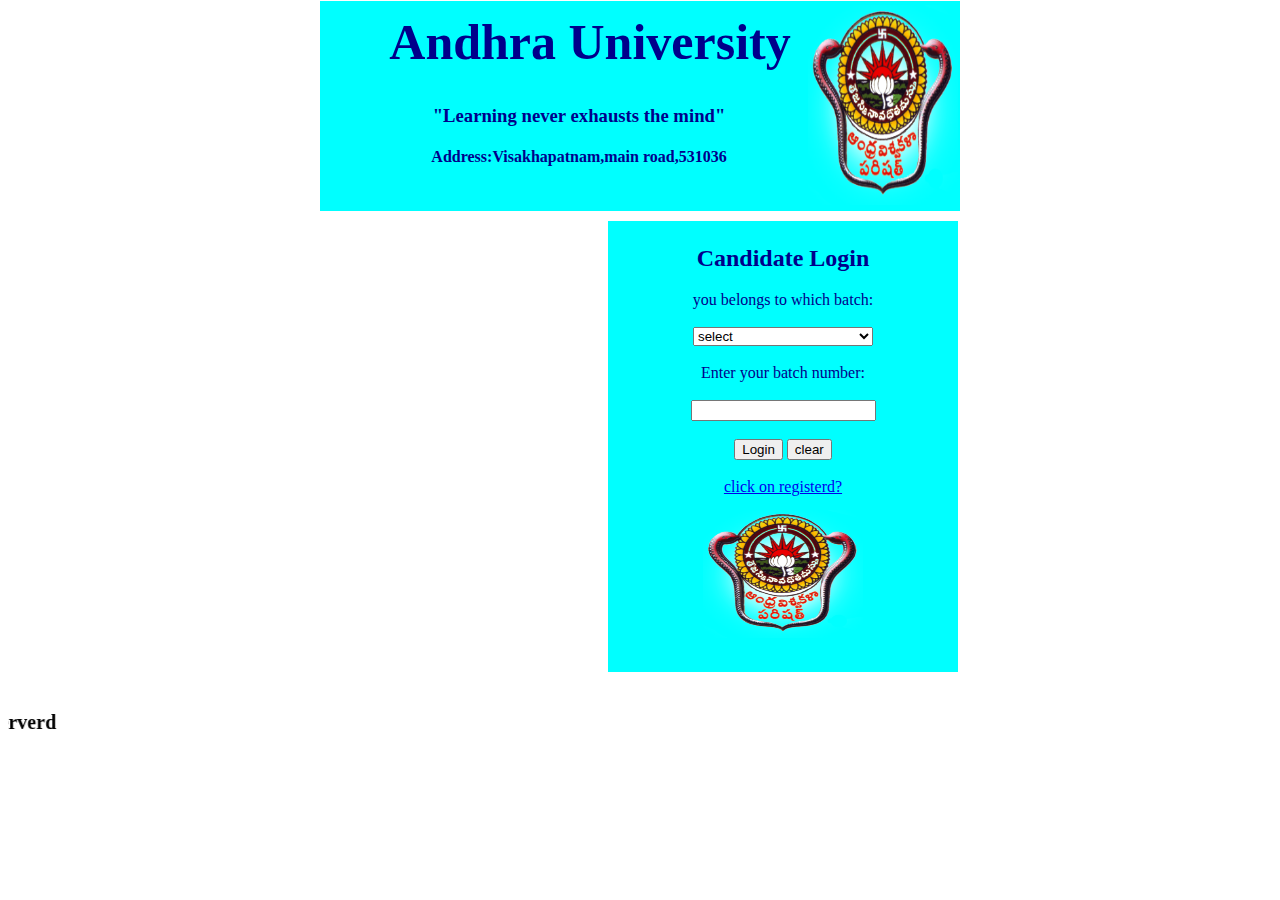
<file: Index.html>
<!DOCTYPE html>
<html lang="en">
<head>
    <meta charset="UTF-8">
    <meta http-equiv="X-UA-Compatible" content="IE=edge">
    <meta name="viewport" content="width=device-width, initial-scale=1.0">
    <title>Document</title>
    <link rel="stylesheet" href="./sample.css">
    <style>
    </style>
</head>
<body>
    <center><div class="one">
        <h1>Andhra University</h1>
        <img src="./au-big-logo.png" alt="">
        <h3>"Learning never exhausts the mind"</h3>
        <h4> <b>Address:</b>Visakhapatnam,main road,531036</h4>
        </div>
        <div class="two"><form action="./3rd page.html">
            <h2>Candidate Login</h2>
            <label> you belongs to which batch:</label><br><br>
            <select name="values" id="numbers" value="" required><br><br>
            <option value="">select</option>
            <option value="">2019</option>
            <option value="">2020</option>
            <option value="">2021</option>
            <option value="">2022</option>
            </select><br><br>
            <label for="">Enter your batch number:</label><br><br>
            <input type="numbers" name="numbers" min="1" max="100" value="" required><br><br>
            <button>Login</button>
           <input type="reset" value="clear"><br><br>
           <a href="./1st page.html">click on registerd?</a>
           <img id="pic" src="./Andhra_University_logo.png" alt="">
        </form></div></center> 
        <marquee behavior="scroll" direction="right">copy rights&copy; All rights reserverd</marquee>
</body>
</html>
</file>
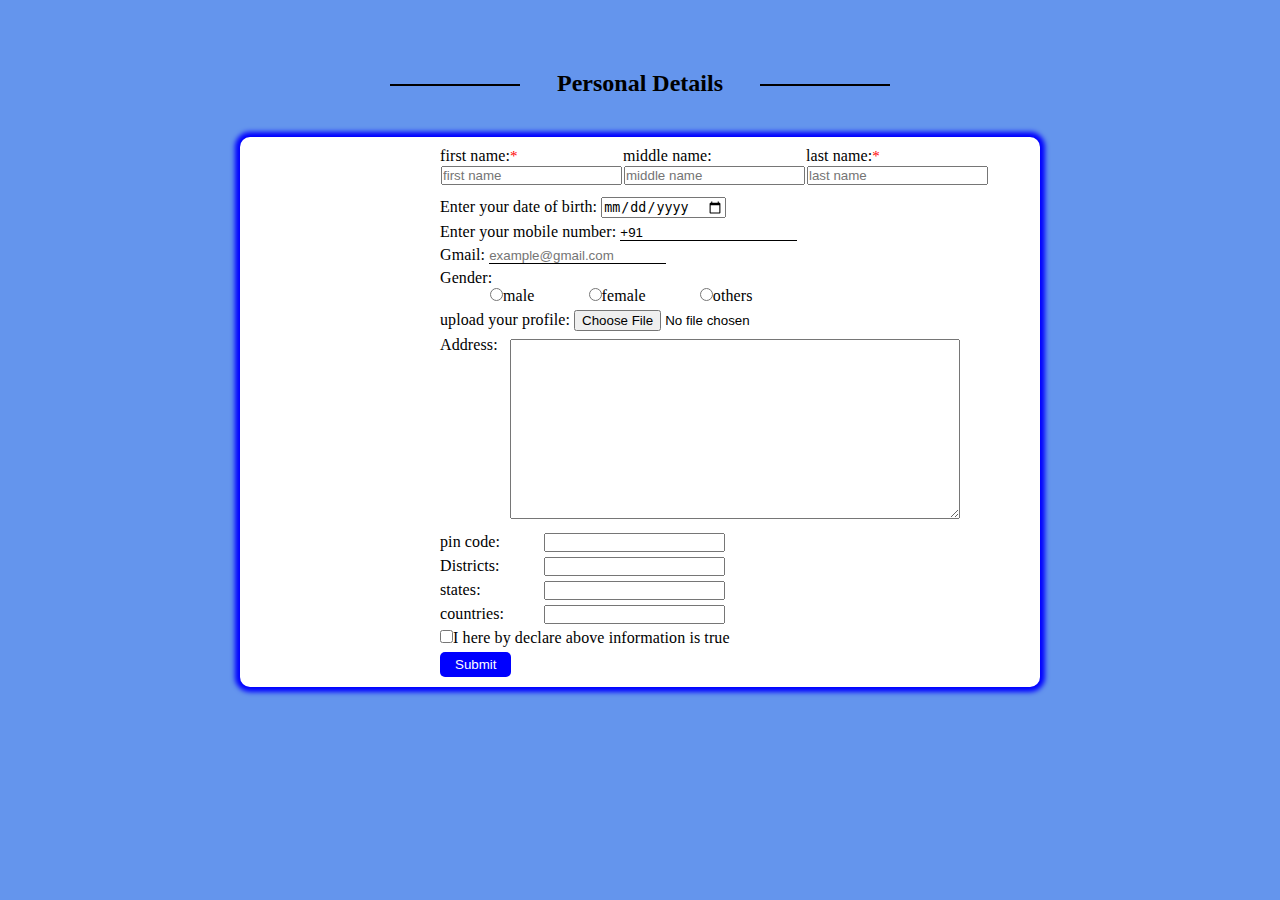
<file: 1st page.html>
<!DOCTYPE html>
<html lang="en">
<head>
    <meta charset="UTF-8">
    <meta http-equiv="X-UA-Compatible" content="IE=edge">
    <meta name="viewport" content="width=device-width, initial-scale=1.0">
    <title>Document</title>
    <style>
        *{
            margin: 0px;
            padding: 0px;
            box-sizing: border-box;
        }
        .container{
            display: grid;
            grid-template-columns: 400px;
            grid-template-rows: 45px;
            row-gap: 5px;
           justify-content: center;
           align-content: center;
           background-color: white;
           max-width: 60rem;
           width: 50rem;
           padding: 10px;
           box-sizing: border-box;
           border-radius: 10px;
           box-shadow: 0px 0px 5px 5px blue;
           letter-spacing: 0.1px;
        }
        label{
            font-weight: 500;
            font-family: Georgia, 'Times New Roman', Times, serif;
        }
        .ten{
            width: 100px;
            display: inline-block;
            margin-top: 5px;
        }
        body{
            display: flex;
           justify-content: center;
           align-content: center;
           flex-wrap: wrap;
            background-color: cornflowerblue;
            margin-top: 30px;
        }
         input[type=tel] {
        border: 0px;
        outline: 0px;
        border-bottom: 1px solid black;
    }
    input[type=gmail] {
        border: 0px;
        outline: 0px;
        border-bottom: 1px solid black;
    }
    .one::after{
        content: "*";
        color: red;
        font-size: 15px;
    
    }
    .wrapper{
        display: flex;
    }
    input[type=text]{
        margin: 1px;
    }
    input[type=submit]{
        color: white;
        background-color: blue;
        border: none;
        border-radius: 5px;
        padding: 5px 15px;
        cursor: pointer;
        transition: all 0.2s ease;
    }
    input[type=submit]:active{
      transform:scale(0.96)
    }
    input[type=submit]:hover{
      background-color: orangered;
    }
    textarea{
        width: 450px;
        height: 180px;
        margin-left: 70px;
        margin-top: -15px;
    }
    input[type=radio]{
        margin-left: 50px;
        cursor: pointer;
    }
    h2{
        position: relative;
        max-width: 500px;
        margin: 40px auto;
        text-align: center;
    }
    h2:before{
        content: "";
        height: 2px;
        width: 130px;
        background: black;
        display: block;
        position: absolute;
        top: 50%;
        left: 0;
    }
    h2:after{
        content: "";
        height: 2px;
        width: 130px;
        background: black;
        display: block;
        position: absolute;
        top: 50%;
        right: 0;
    }
    </style>
</head>
<body><form action="./2nd page.html">
    <h2>Personal Details</h2>
<div class="container">
    <div class="wrapper">
    <div>
        <label class="one">first name:</label>
        <input type="text" placeholder="first name" required>
    </div>
    <div>
        <label>middle name:</label>
        <input type="text" placeholder="middle name">
    </div>
    <div>
        <label class="one">last name:</label>
        <input type="text" placeholder="last name" required>
    </div>
    </div>
    <div>
        <label>Enter your date of birth:</label>
        <input type="date" required>
    </div>
    <div>
        <label>Enter your mobile number:</label>
        <input type="tel" value="+91" required>
    </div>
    <div>
        <label>Gmail:</label>
        <input type="gmail" placeholder="example@gmail.com" required>
    </div>
    <div>
        <label>Gender:</label><br>
        <input type="radio" name="gender">male 
        <input type="radio" name="gender">female 
        <input type="radio" name="gender">others 
    </div>
    <div>
        <label>upload your profile:</label>
        <input type="file" required>
    </div>
    <div>
        <label>Address:</label>
        <textarea name="" id="" cols="28" row="8" required></textarea>
    </div>
    <div class="title">
    <div>
        <label class="ten">pin code:</label>
        <input type="pin code" maxlength="6digits" required>
    </div>
    <div>
        <label class="ten">Districts:</label>
        <input list="Districts" id="states" required/>
        <datalist id="Districts">
         <option value="Visakhapatnam"/>
         <option value="Anakapalli"/>
         <option value="chittor"/>
         <option value="Guntur"/>
        </datalist>
    </div>
    <div>
        <label class="ten">states:</label>
        <input list="District" required/>
        <datalist id="District">
            <option value="Andhra pradesh"/>
            <option value="Tamila naddu"/>
            <option value="Utthar pradesh"/>
            <option value="Telengana"/>
        </datalist>
    </div>
    <div>
        <label class="ten">countries:</label>
        <input list="Countries" id="" required>
<datalist id="Countries">
    <option value="India"/>
    <option value="America"/>
    <option value="Africa"/>
    <option value="US"/>
</datalist>
    </div>
    </div>
    <div>
        <input type="checkbox" required>I here by declare above information is true 
    </div>
    <div>
       <input type="submit">
    </div>
</div>
</form>
</body>
</html>
</file>
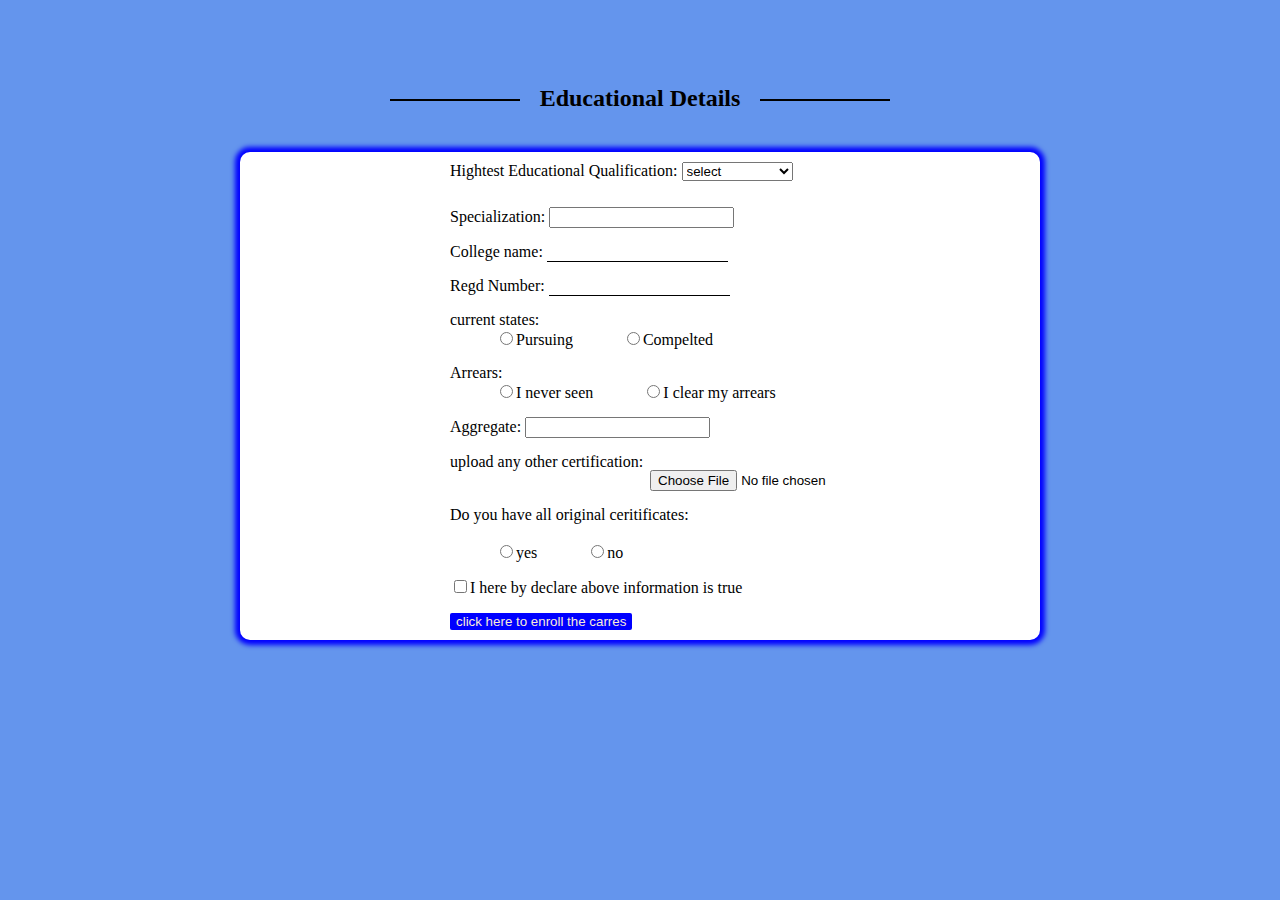
<file: 2nd page.html>
<!DOCTYPE html>
<html lang="en">
<head>
    <meta charset="UTF-8">
    <meta http-equiv="X-UA-Compatible" content="IE=edge">
    <meta name="viewport" content="width=device-width, initial-scale=1.0">
    <title>Document</title>
    <style>
         .container{
            display: grid;
            grid-template-columns: 380px;
            grid-template-rows: 30px;
            row-gap: 15px;
           justify-content: center;
           align-content: center;
           flex-wrap: wrap;
           background-color: white;
           width: 50rem;
           padding: 10px;
           box-sizing: border-box;
           border-radius: 10px;
           box-shadow: 0px 0px 5px 5px blue;
        }   
        body{
            background-color: cornflowerblue;
            display: flex;
           justify-content: center;
           align-content: center;
           flex-wrap: wrap;
            margin-top: 45px;
        }
        h2{
        position: relative;
        max-width: 500px;
        margin: 40px auto;
        text-align: center;
    }
    h2:before{
        content: "";
        height: 2px;
        width: 130px;
        background: black;
        display: block;
        position: absolute;
        top: 50%;
        left: 0;
    }
    h2:after{
        content: "";
        height: 2px;
        width: 130px;
        background: black;
        display: block;
        position: absolute;
        top: 50%;
        right: 0;
    }
    input[type=radio]{
        margin-left: 50px;
        cursor: pointer;
    }
    input[type=text] {
    border: 0px;
    outline: 0px;
    border-bottom: 1px solid black;
}
input[type=submit]{
    background-color: blue;
    border: none;
    border-radius: 2px;
    transition: all 0.2s ease;
    color: antiquewhite;
}
input[type=submit]:active{
   transform: scale(0.96);
}
input[type=submit]:hover{
    cursor: pointer;
    color: white;
    background-color: orangered;
}
input[type=file] {
    margin-left: 200px;
    margin-top: -15px;
}
    </style>
</head>
<body>
    <form action="./3rd page.html">
        <h2>Educational Details</h2>
        <div class="container">
            <div> <label for="">Hightest Educational Qualification:</label>
                <select name="" id required="">
                    <option value="">select</option>
                    <option value="">10th</option>
                    <option value="">Inter/Diploma</option>
                    <option value="">Degree/B.Tech</option>
                </select></div>
                <div><label for="">Specialization:</label>
                    <input list="specialization" required>
                    <datalist id="specialization">
                        <option value="Accounts"></option>
                        <option value="Computer science"></option>
                        <option value="Bussiness"></option>
                        <option value="Mechanical"></option>
                        <option value="Civil"></option>
                    </datalist></div>
                    <div> <label for="">College name:</label>
                        <input type="text" required></div>
                        <div> <label for="">Regd Number:</label>
                            <input type="text" required></div>
                            <div> <label for="">current states:</label><br>
                                <input type="radio" name="current states" required>Pursuing</input>
                                <input type="radio" name="current states" required>Compelted</input></div>
                                <div> <label for="">Arrears:</label><br>
                                    <input type="radio" name="Arrears" required>I never seen</input>
            <input type="radio" name="Arrears" required>I clear my arrears</input></div>
            <div> <label for="">Aggregate:</label>
                <input type="percentage" min="50%" max="90%" required></div>
                <div> <label for="">upload any other certification:</label>
                    <input type="file"></div>
                    <div>  <label for="">Do you have all original ceritificates:</label><br><br>
                        <input type="radio" name="certification" required>yes</input>
                        <input type="radio" name="certification" required>no</input></div>
                        <div>  <input type="checkbox" required>I here by declare above information is true</div>
                        <div> <input type="submit" value="click here to enroll the carres"></div>
        </div>
    </form>
</body>
</html>
</file>
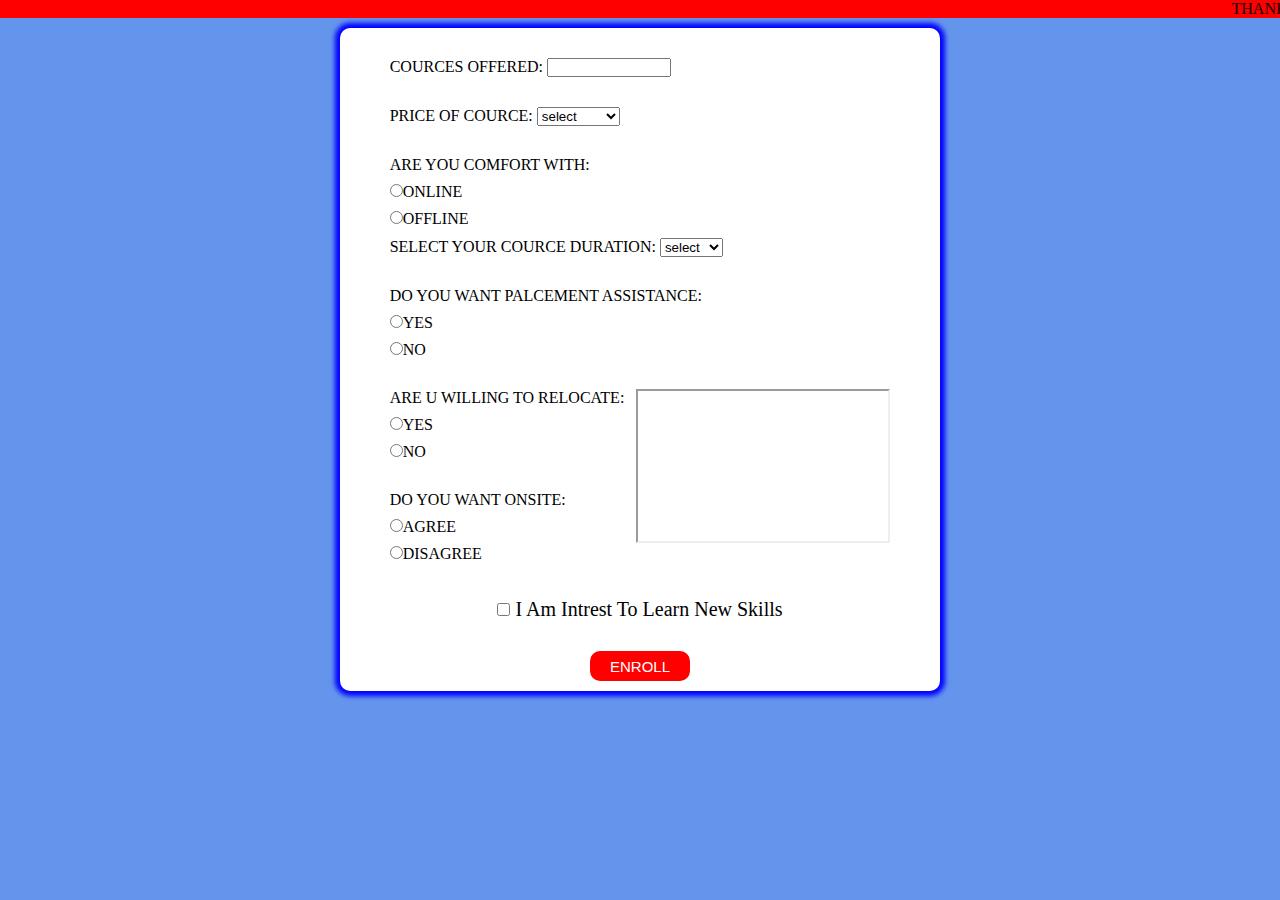
<file: 3rd page.html>
<!DOCTYPE html>
<html lang="en">
<head>
    <meta charset="UTF-8">
    <meta http-equiv="X-UA-Compatible" content="IE=edge">
    <meta name="viewport" content="width=device-width, initial-scale=1.0">
    <title>Document</title>
    <style>
 *
 {
 padding: 0px;
 margin: 0px;
 }
 .main
 {
 display: flex;
 flex-direction: column;
 justify-content: center;
 align-items:center;
 height: 100%;
 }
 .main_1
 {
 padding-top: 30px;
 display: flex;
 flex-direction: row;
 column-gap: 5%;
 }
 .iframes_1,.iframes_2
 {
 display: flex;
 flex-direction: column;
 row-gap: 30px;
 }
 .iframes_2
 {
 display: flex;
 flex-direction: column;
 row-gap: 30px;
 }
 .main_2
 {
 padding-top: 10px;
 display: flex;
 flex-direction: column;
 row-gap: 30px;
 }
 .main_3
 {
 padding-top: 30px;
 display: flex;
 flex-direction: row;
 column-gap: 12px;
 
 }
 .sub1
 {
 display: flex;
 flex-direction: column;
 
 }
 .pdf > iframe
 {
 width: 180px;
 height: 120px;
 }
 .sub1 > iframe
 {
 width: 250px;
 }
 .box > input
 {
 width: 120px;
 }
 marquee
 {
 width: 100%;
 background-color: red;
 
 }
 .main_4
 {
 padding-top: 30px;
 display: flex;
 flex-direction: column;
 justify-content: center;
 align-items: center;
 row-gap: 30px;
 text-transform: capitalize;
 }
 .main_4 > .final_1
 {
 margin-top: 5px;
 font-size: 20px;
 }
 .main_4 > .final_2 > input
 {
 width: 100px;
 height: 30px;
 font-size: 15px;
 border-radius: 10px;
 border: none;
 background-color: red;
 color: white;
 }
 .finale_2,input[type=button]:hover{
    background: green;
    cursor: pointer;
 }
 .gap
 {
 margin-top: 10px;
 }
 .main_main
 {
 padding: 0px 50px 10px 50px;
 background-color:#fff;
 border-radius: 10px;
 box-shadow: 0px 0px 5px 5px blue;
 margin-top: 10px;
 height: 100%;
 }
 body{
    background-color: cornflowerblue;
 }
    </style>
</head>
<body>
<div class="main">
 <marquee>THANK YOU FOR YOUR INTREST TO LEARN NEW SKILLS</marquee>
 <div class="main_main">
 <div class="main_1">
 <div class="iframes_1">
 <div class="label_1 box">
 <label for="">COURCES OFFERED:</label>
    <input list="languages" required>
        <datalist id="languages">
            <option value="HTML"></option>
            <option value="CSS"></option>
            <option value="JS"></option>
            <option value="JAVA"></option>
            <option value="REACT JS"></option>
            <option value="PYTHON"></option>
            <option value=".NET"></option>
        </datalist>
 </div>
 <div class="label_2 box">
 <label for="">PRICE OF COURCE:</label>
    <select name="" id="" required>
            <option value="">select</option>
            <option value="">20,000 Rs</option>
            <option value="">25,000 Rs</option>
            <option value="">30,000 Rs</option>
            <option value="">50,000 Rs</option>
        </select>
 </div>
 <div class="label_3">
 <label for="">ARE YOU COMFORT WITH:</label><br>
 <input class="gap" type="radio">ONLINE<br>
 <input class="gap" type="radio">OFFLINE
 </div>
 </div>
 <div class="pdf">
 <iframe src="https://www.youtube.com/embed/x9bTBcron78" title="YouTube video player" frameborder="0" allow="accelerometer; autoplay; clipboard-write; encrypted-media; gyroscope; picture-in-picture" allowfullscreen"></iframe>
 </div>
 </div>
 <div class="main_2">
 <div class="sub2_1 box">
 <label for="">SELECT YOUR COURCE DURATION:</label>
     <select name="" id="">
        <option value="">select</option>
        <option value="">20,000</option>
        <option value="">30,000</option>
        <option value="">40,000</option>
     </select>
 </div>
 <div class="sub2_1">
 <label for="">DO YOU WANT PALCEMENT 
ASSISTANCE:</label><br>
 <input class="gap" type="radio">YES<br>
 <input class="gap" type="radio">NO
 </div>
 </div>
 <div class="main_3">
 <div class="iframes_2">
 <div class="pavan_1">
 <label for="">ARE U WILLING TO RELOCATE:</label><br>
 <input class="gap" type="radio">YES<br>
 <input class="gap" type="radio">NO<br>
 </div>
 <div class="pavan_2">
 <label>DO YOU WANT ONSITE:</label><br>
 <input class="gap" type="radio">AGREE<br>
 <input class="gap" type="radio">DISAGREE
 </div> 
 </div>
 <div class="sub1">
 <iframe src="./html_tutorial.pdf"></iframe>
 </div>
 </div>
 <div class="main_4">
 <div class="final_1">
 <input type="checkbox">
 <label for="">I am intrest to learn new skills</label>
 </div>
 <div class="final_2">
 <input type="button" value="ENROLL">
 </div>
 </div>
 </div>
 </div>
</body>
</html>
</file>
<file: sample.css>
.one{
    color: darkblue;
    background-color: aqua;
    width: 580px;
    height: 150px;
    padding: 30px;
    margin: 20px;
    margin-top: -7px;
    position: relative;
}
img{
    width: 150px;
    height: 200px;
    float: right;
    padding-top: -25px;
    margin-top: -100px;
    margin-right: -28px;
}
.two{
    color: darkblue;
    background-color: aqua;
    width: 300px;
    height: 401px;
    padding: 25px;
    margin: 30px;
    margin-top: -10px;
    margin-left: 600px;
    position: fixed;
    display: flex;
    justify-content: center;
    align-items: center;
}
#pic{
    margin-right: 40px;
    padding: 30px;
    margin-top: -1rem;
    width: 10rem;
    height: 8rem;
}
#numbers{
    width: 180px;
}
h1{
    margin-top: -18px;
    margin-left: -100px;
    font-size: 50px;
}
marquee{
    font-weight: bolder;
    font-size: 20px;
    margin-top: 480px;
}
</file>
